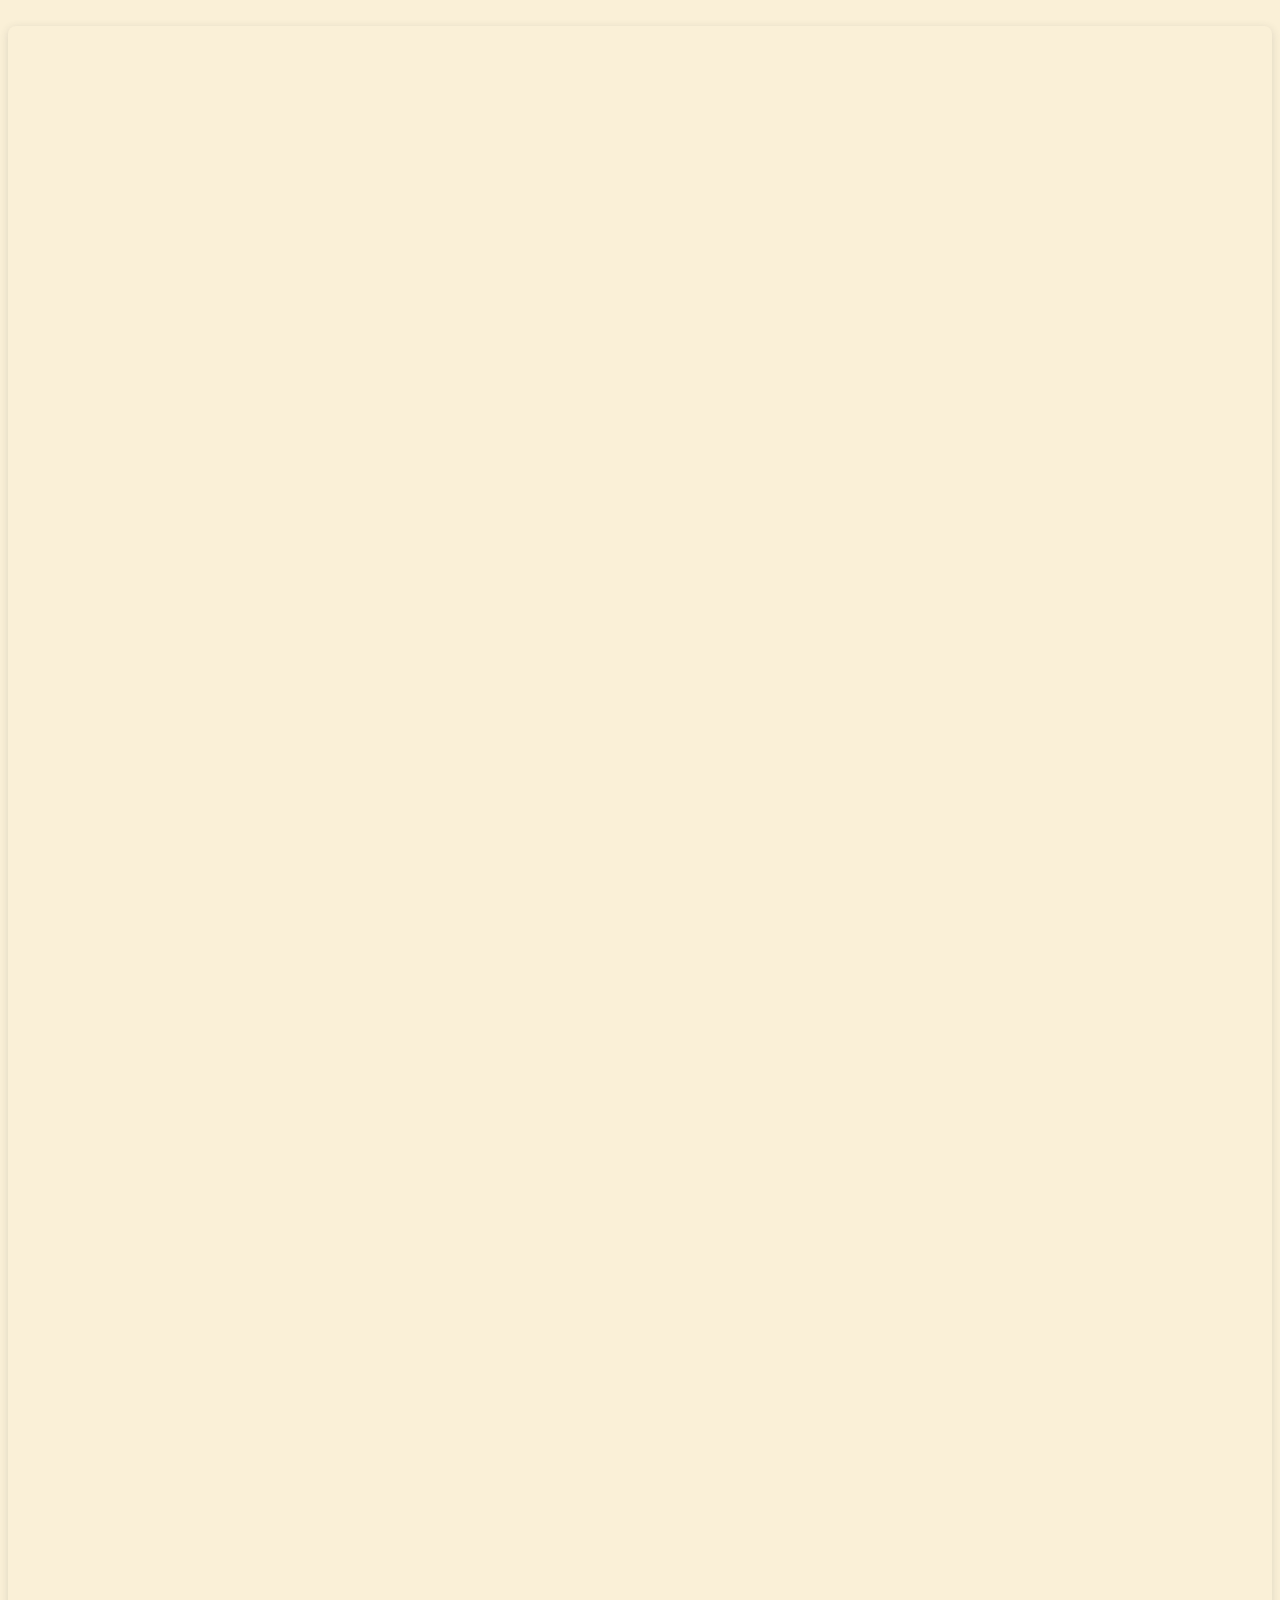
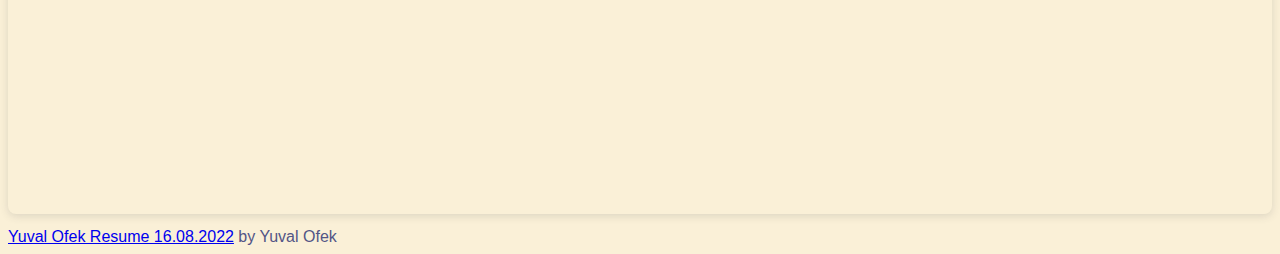
<file: CV.html>
<!DOCTYPE html>
<html lang="en">
    <head>
        <meta charset="UTF-8">
        <!--<meta http-equiv="X-UA-Compatible" content="IE=edge">-->
        <meta name="viewport" content="Yuval's Personal Site - including his CV and skills and experience that he achieved.">
        <title>CV</title>
        <link rel="stylesheet" href="CSS/cvstyles.css">

    </head>
    <body>
       

        <div style="position: relative; width: 100%; height: 0; padding-top: 141.4286%;
 padding-bottom: 0; box-shadow: 0 2px 8px 0 rgba(63,69,81,0.16); margin-top: 1.6em; margin-bottom: 0.9em; overflow: hidden;
 border-radius: 8px; will-change: transform;">
  <iframe loading="lazy" style="position: absolute; width: 100%; height: 100%; top: 0; left: 0; border: none; padding: 0;margin: 0;"
    src="https:&#x2F;&#x2F;www.canva.com&#x2F;design&#x2F;DAFJfM4jx_8&#x2F;view?embed" allowfullscreen="allowfullscreen" allow="fullscreen">
  </iframe>
</div>
<a href="https:&#x2F;&#x2F;www.canva.com&#x2F;design&#x2F;DAFJfM4jx_8&#x2F;view?utm_content=DAFJfM4jx_8&amp;utm_campaign=designshare&amp;utm_medium=embeds&amp;utm_source=link" target="_blank" rel="noopener">Yuval Ofek Resume 16.08.2022</a> by Yuval Ofek
        
    </body>
</html>
</file>
<file: CSS/cvstyles.css>
body
{
    background-color: #FAF0D7;
    color: #525586;
    /* change the font to arial */
    font-family: Arial, Helvetica, sans-serif;
    
}
hr
{ 
    border-style: dotted none none;
    border-color: rgb(162, 162, 163);
    border-width: 3px;
}
h1
{
    color: #3e3e69;
}
h3
{
    color: #3e3e69;
}
#starter
{
    color:black;
}

.circular
{
    border-radius: 100%;
}

.links:hover
{
    color:red;
}

#hobbyspace
{
    margin-right: 8px;
}

.icon
{
    margin-top: 10px;
    margin-right: 10px;
}

#giticon
{
    margin-top: 7px;
}

#mailtext
{
    margin-left: 2px;
}
</file>
